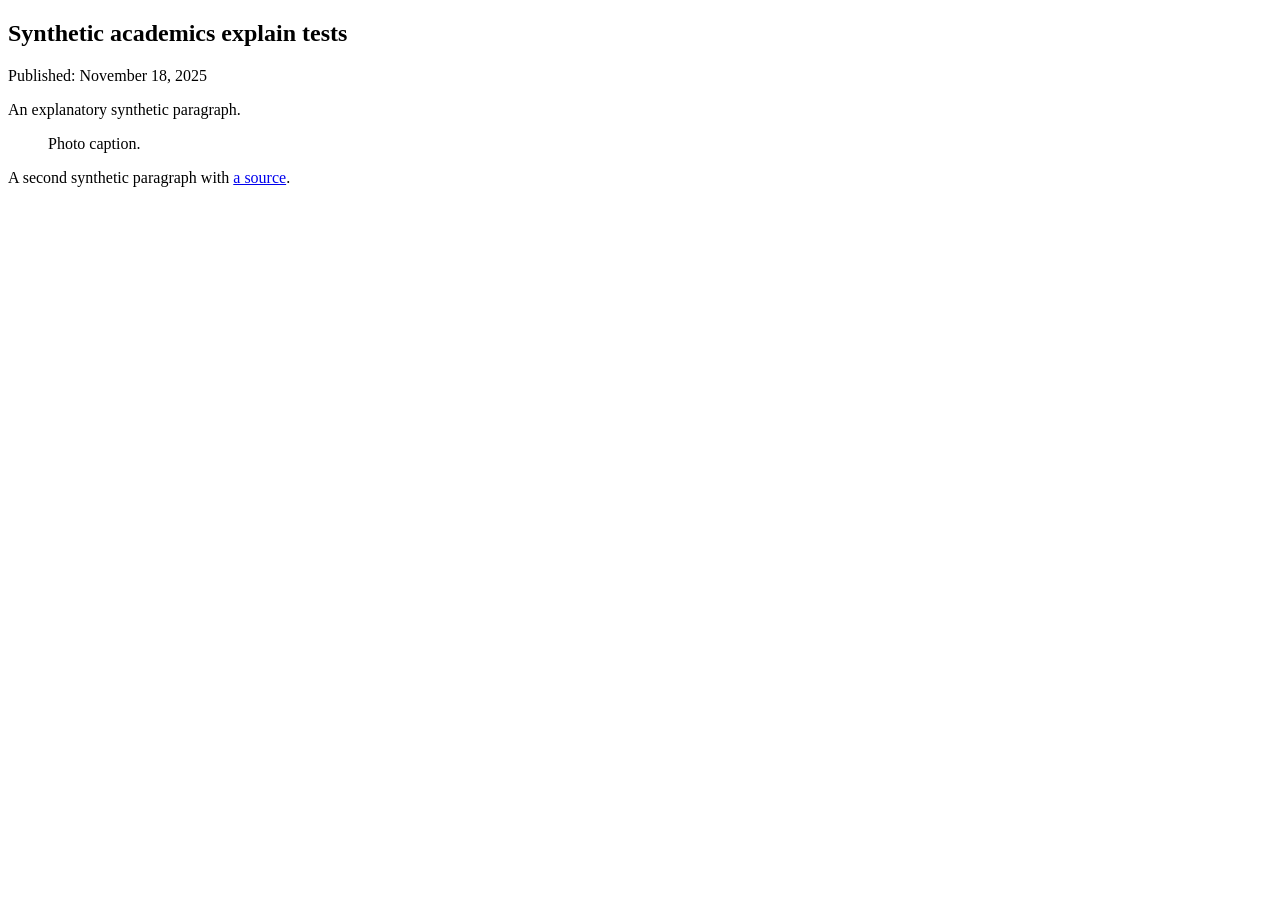
<file: tests/fixtures/sampling/conversation_article.html>
<!doctype html>
<!-- Synthetic test page written for semval; not real article text. -->
<html><head><meta name="pubdate" content="20251118" /><meta name="commissioning-region" content="uk" /></head>
<body class="region_europe"><article id="article"><h1 class="entry-title">Synthetic academics explain tests</h1>
<time datetime="2025-11-18T15:25:11Z">Published: November 18, 2025</time>
<div class="content-body content entry-content" itemprop="articleBody">
<p>An explanatory synthetic paragraph.</p>
<figure><figcaption><p>Photo caption.</p></figcaption></figure>
<p>A second synthetic paragraph with <a href="https://example.org">a source</a>.</p>
</div></article></body></html>
</file>
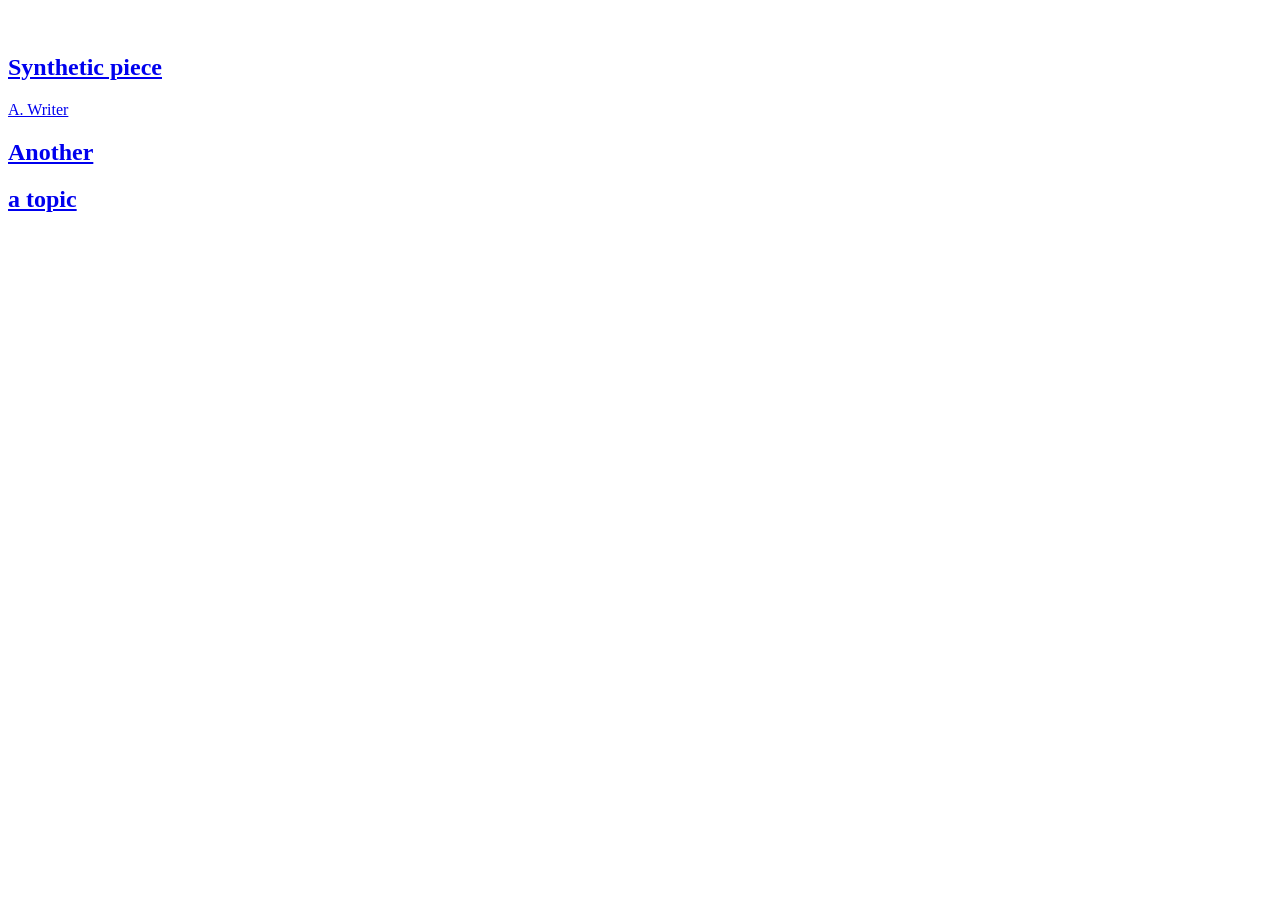
<file: tests/fixtures/sampling/conversation_listing.html>
<!doctype html>
<!-- Synthetic test page written for semval. -->
<html><body>
<article class="clearfix placed analysis published" data-id="296001"><figure><a class="article-link" href="/synthetic-piece-on-testing-296001"><div><img class="lazyload" data-src="https://images.theconversation.com/files/1/original/file-20251117-64-abc.jpg?q=45" src="[data-uri]"/></div></a></figure>
<header><h2><a href="/synthetic-piece-on-testing-296001">Synthetic piece</a></h2><p class="byline"><a href="https://theconversation.com/profiles/a-writer-1">A. Writer</a></p></header></article>
<article class="clearfix placed analysis published" data-id="295999"><header><h2><a href="/another-synthetic-piece-295999">Another</a></h2></header></article>
<article class="clearfix"><header><h2><a href="/uk/topics/testing-123/">a topic</a></h2></header></article>
</body></html>
</file>
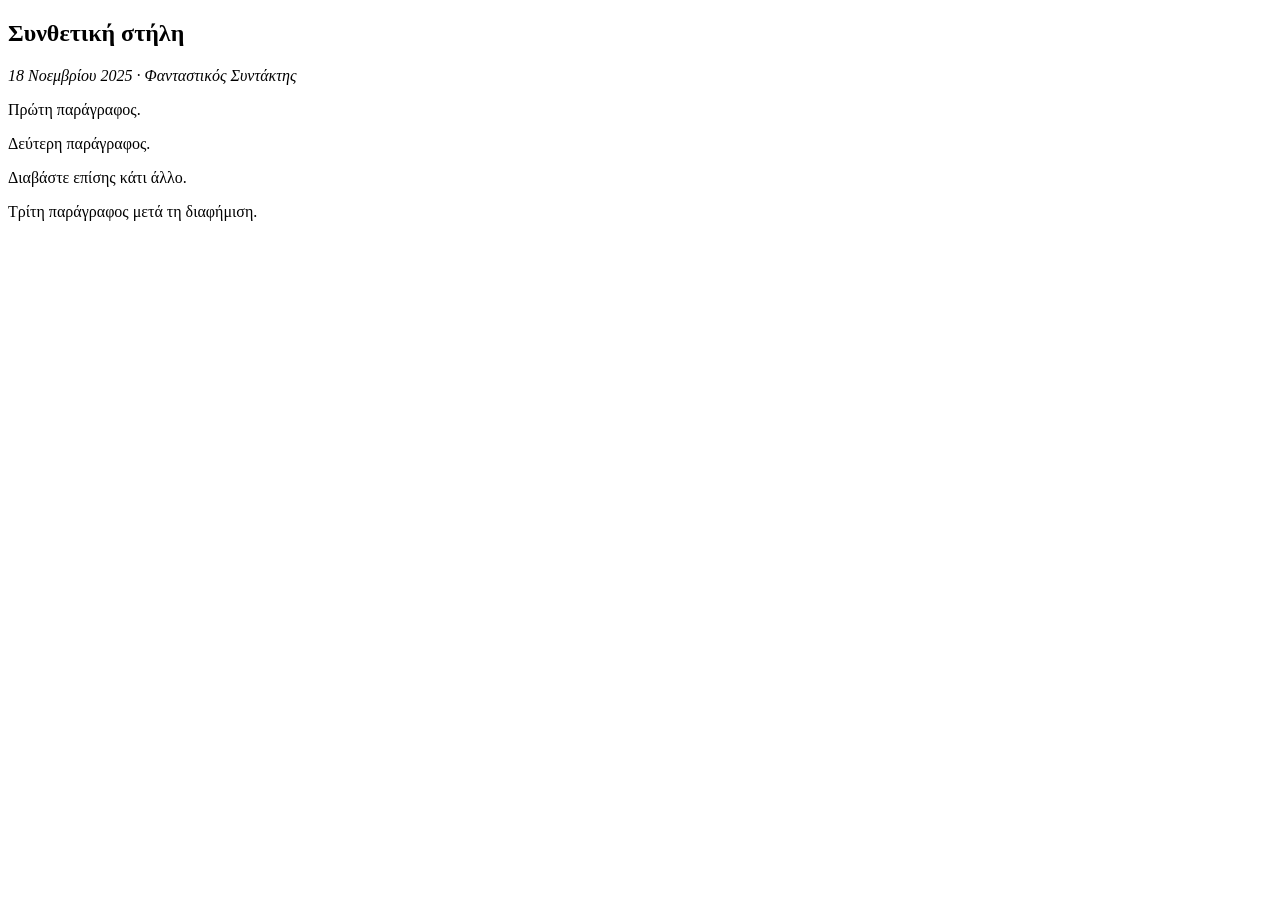
<file: tests/fixtures/sampling/efsyn_article.html>
<!doctype html>
<!-- Synthetic test page written for semval; not real article text. -->
<html><head>
<script type="application/ld+json">{"@context":"https://schema.org","@graph":[{"@type":"NewsArticle","headline":"Συνθετική στήλη","datePublished":"2025-11-18T12:56:40+02:00","articleSection":"Απόψεις, Στήλες"}]}</script>
</head><body><main><article class="article"><h1 class="title">Συνθετική στήλη</h1>
<div class="article-body">
<div class="article-sub prose"><address>18 Νοεμβρίου 2025 · Φανταστικός Συντάκτης</address><p>Πρώτη παράγραφος.</p><p>Δεύτερη παράγραφος.</p></div>
<div class="related"><p>Διαβάστε επίσης κάτι άλλο.</p></div>
<div class="article-sub prose"><p>Τρίτη παράγραφος μετά τη διαφήμιση.</p></div>
</div></article></main></body></html>
</file>
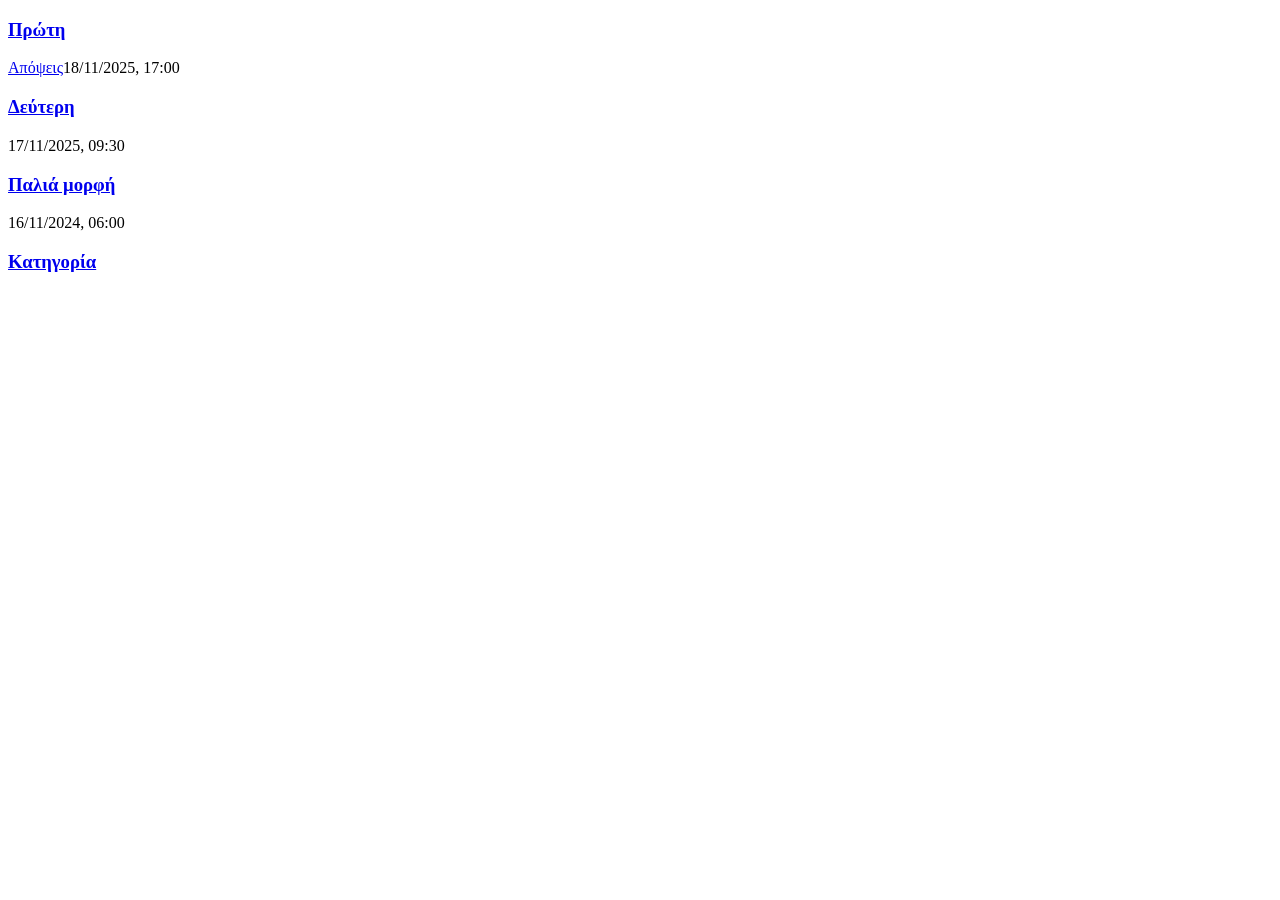
<file: tests/fixtures/sampling/efsyn_listing.html>
<!doctype html>
<!-- Synthetic test page written for semval. -->
<html><body>
<article class="post post--newsroom"><div class="content"><h3 class="title post-title h3"><a href="https://www.efsyn.gr/stiles/1400001/proti-stili/">Πρώτη</a></h3>
<div class="meta"><a href="https://www.efsyn.gr/stiles/apopseis/" class="category">Απόψεις</a><time class="date" datetime="Τε, 18 Νοέ 2025 17:00:55 +0200">18/11/2025, 17:00</time></div></div></article>
<article class="post post--newsroom"><div class="content"><h3 class="title post-title h3"><a href="https://www.efsyn.gr/stiles/1400000/deyteri-stili/">Δεύτερη</a></h3>
<div class="meta"><time class="date">17/11/2025, 09:30</time></div></div></article>
<article class="post post--newsroom"><div class="content"><h3 class="title post-title h3"><a href="https://www.efsyn.gr/stiles/apopseis/400001_palia-morfi/">Παλιά μορφή</a></h3>
<div class="meta"><time class="date">16/11/2024, 06:00</time></div></div></article>
<article class="post"><div class="content"><h3 class="post-title"><a href="https://www.efsyn.gr/stiles/apopseis/">Κατηγορία</a></h3></div></article>
</body></html>
</file>
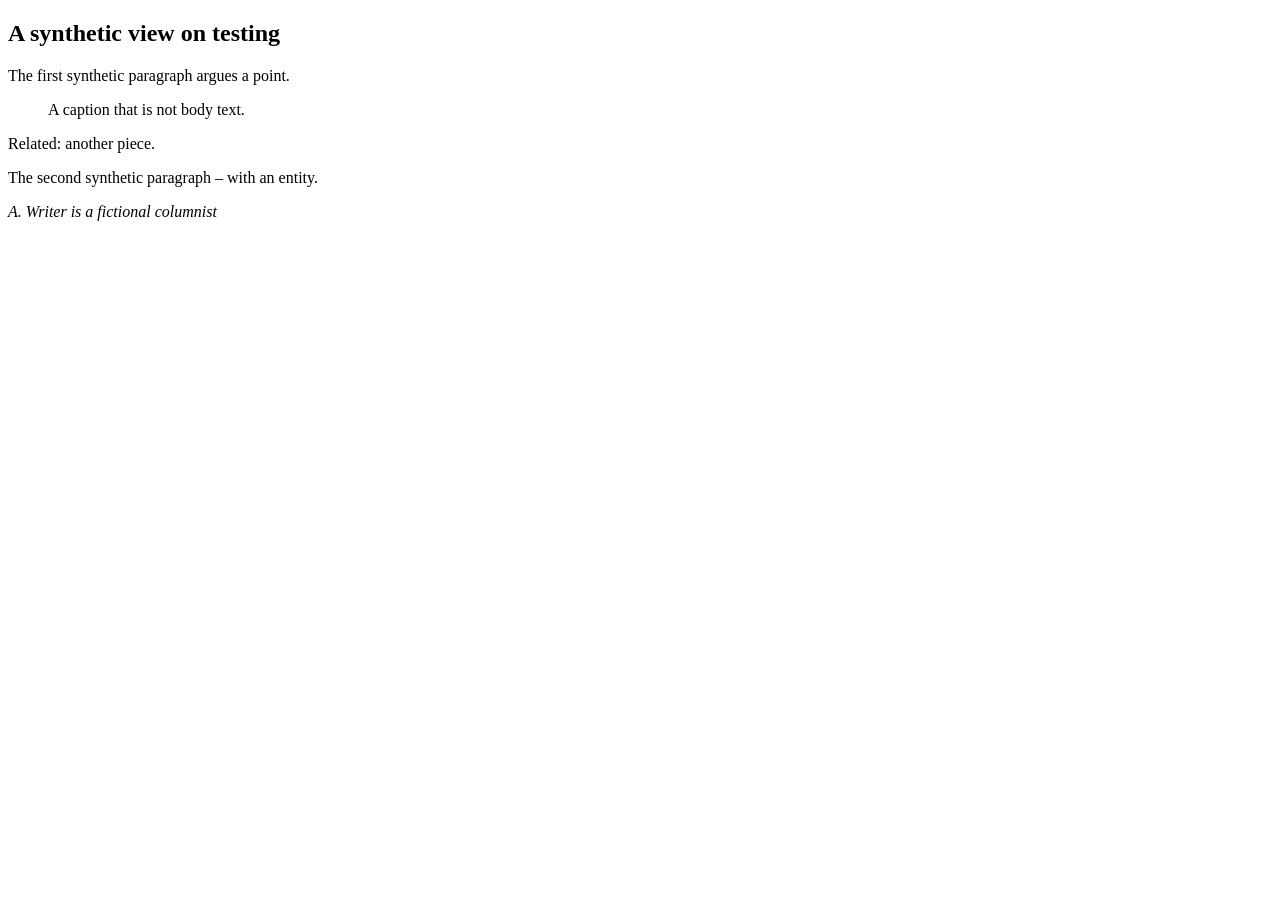
<file: tests/fixtures/sampling/guardian_article.html>
<!doctype html>
<!-- Synthetic test page written for semval; not real article text. -->
<html><head>
<script type="application/ld+json">[{"@type":"NewsArticle","@context":"https://schema.org","headline":"A synthetic view on testing","datePublished":"2024-01-15T10:00:11.000Z","isAccessibleForFree":true}]</script>
</head><body><main><article><h1>A synthetic view on testing</h1>
<div id="maincontent"><div class="article-body-commercial-selector article-body-viewer-selector">
<p>The first synthetic paragraph argues a point.</p>
<figure><figcaption><p>A caption that is not body text.</p></figcaption></figure>
<aside><p>Related: another piece.</p></aside>
<p>The second synthetic paragraph &ndash; with an entity.</p>
<p><em>A. Writer is a fictional columnist</em></p>
</div></div></article></main></body></html>
</file>
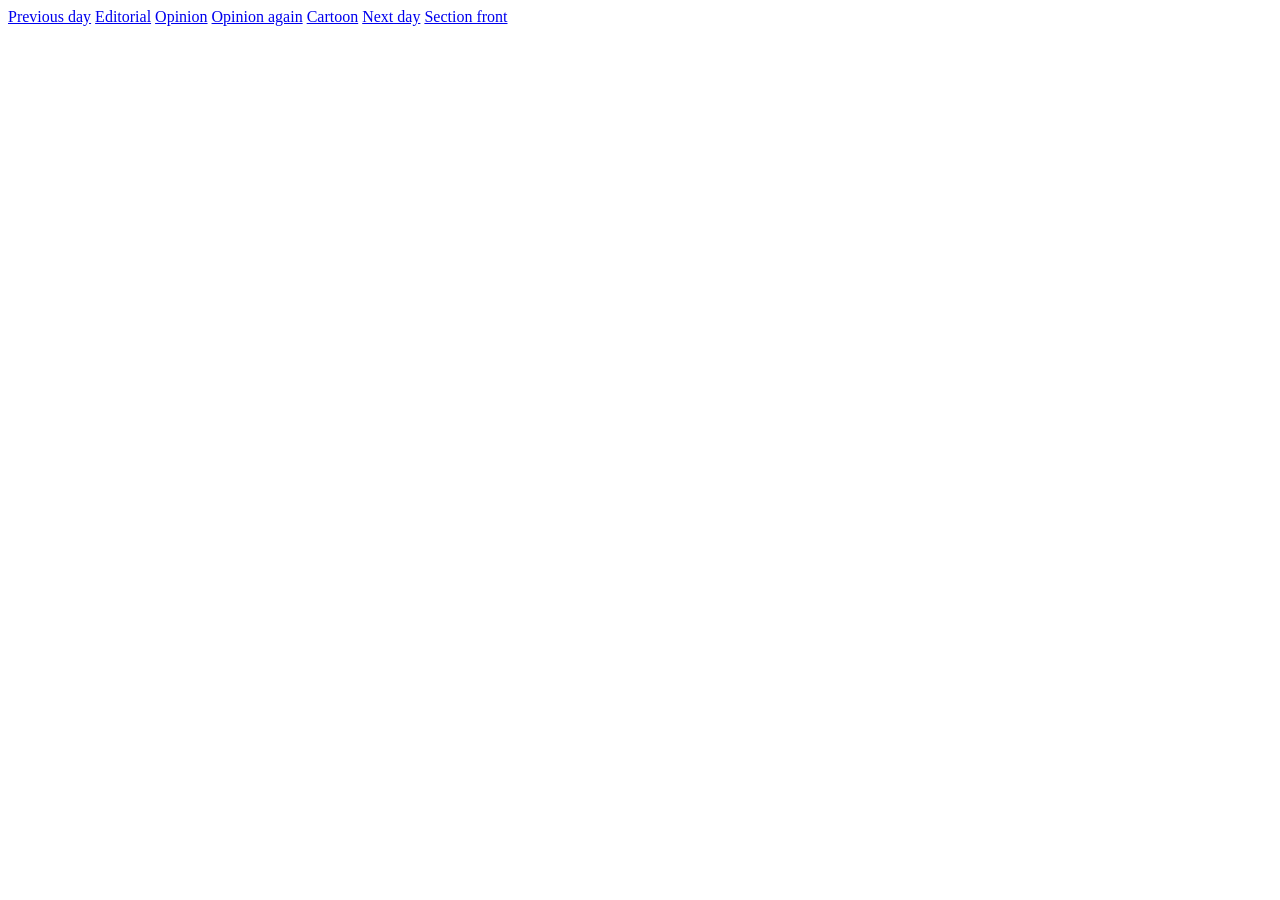
<file: tests/fixtures/sampling/guardian_day.html>
<!doctype html>
<!-- Synthetic test page written for semval. -->
<html><body>
<a href="https://www.theguardian.com/commentisfree/2024/jan/14/all">Previous day</a>
<a href="https://www.theguardian.com/commentisfree/2024/jan/15/the-guardian-view-on-tests-they-matter">Editorial</a>
<a href="https://www.theguardian.com/commentisfree/2024/jan/15/why-tests-matter">Opinion</a>
<a href="https://www.theguardian.com/commentisfree/2024/jan/15/why-tests-matter">Opinion again</a>
<a href="https://www.theguardian.com/commentisfree/picture/2024/jan/15/a-cartoon">Cartoon</a>
<a href="https://www.theguardian.com/commentisfree/2024/jan/16/altdate">Next day</a>
<a href="https://www.theguardian.com/uk/commentisfree">Section front</a>
</body></html>
</file>
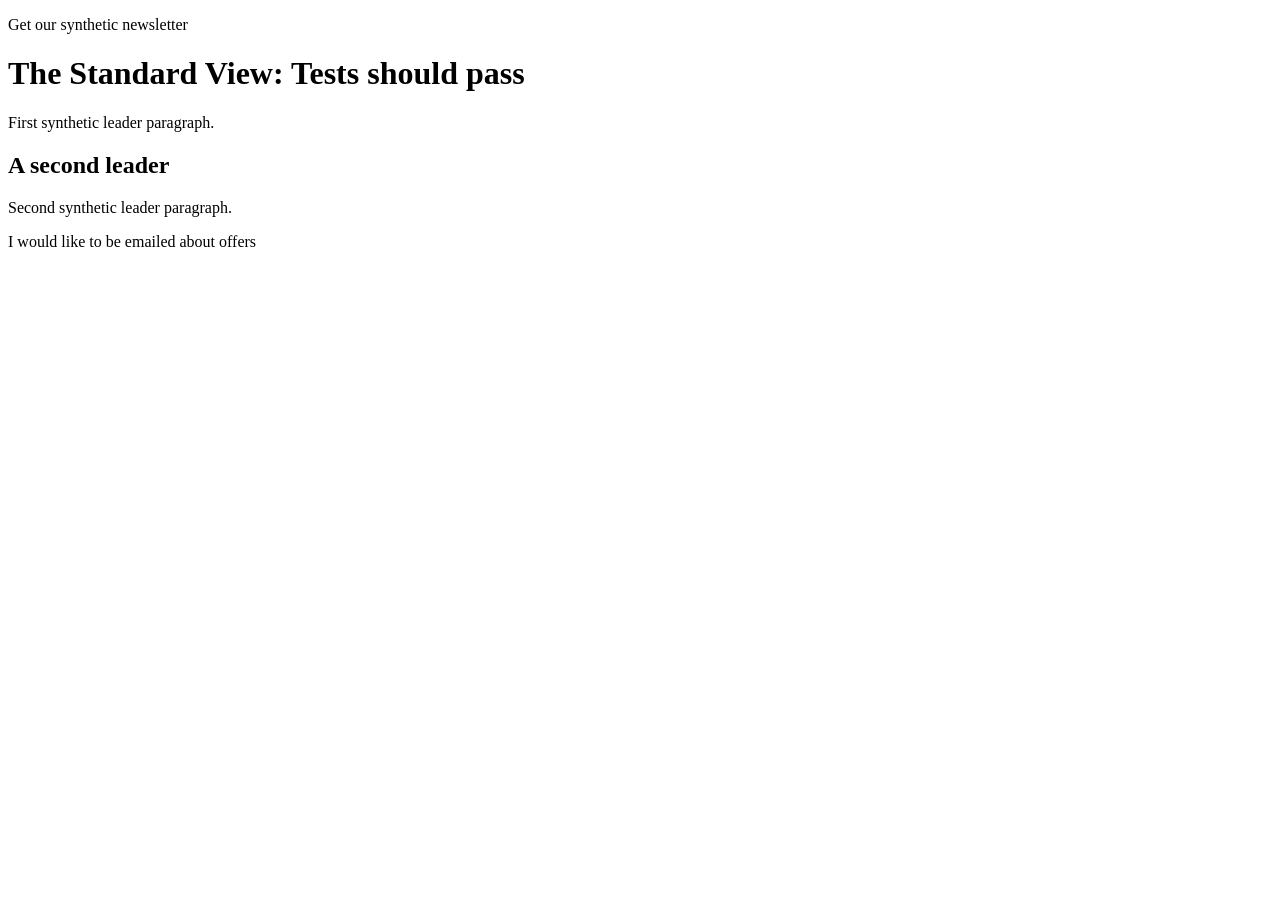
<file: tests/fixtures/sampling/standard_article.html>
<!doctype html>
<!-- Synthetic test page written for semval; not real article text. -->
<html><head>
<script type="application/ld+json">{"@context":"https://schema.org","@type":"NewsArticle","headline":"Tests should pass","datePublished":"2024-01-15T12:13:12.000Z","articleSection":"Comment","isAccessibleForFree":true}</script>
</head><body><div class="sc-a"><div id="main" class="sc-b">
<form class="sc-c"><p class="sc-d">Get our synthetic newsletter</p></form>
<h1 class="sc-e">The Standard View: Tests should pass</h1>
<div><div><p>First synthetic leader paragraph.</p></div></div>
<h2>A second leader</h2>
<div><div><p>Second synthetic leader paragraph.</p></div></div>
<div class="sc-f"><p class="sc-g">I would like to be emailed about offers</p></div>
</div></div></body></html>
</file>
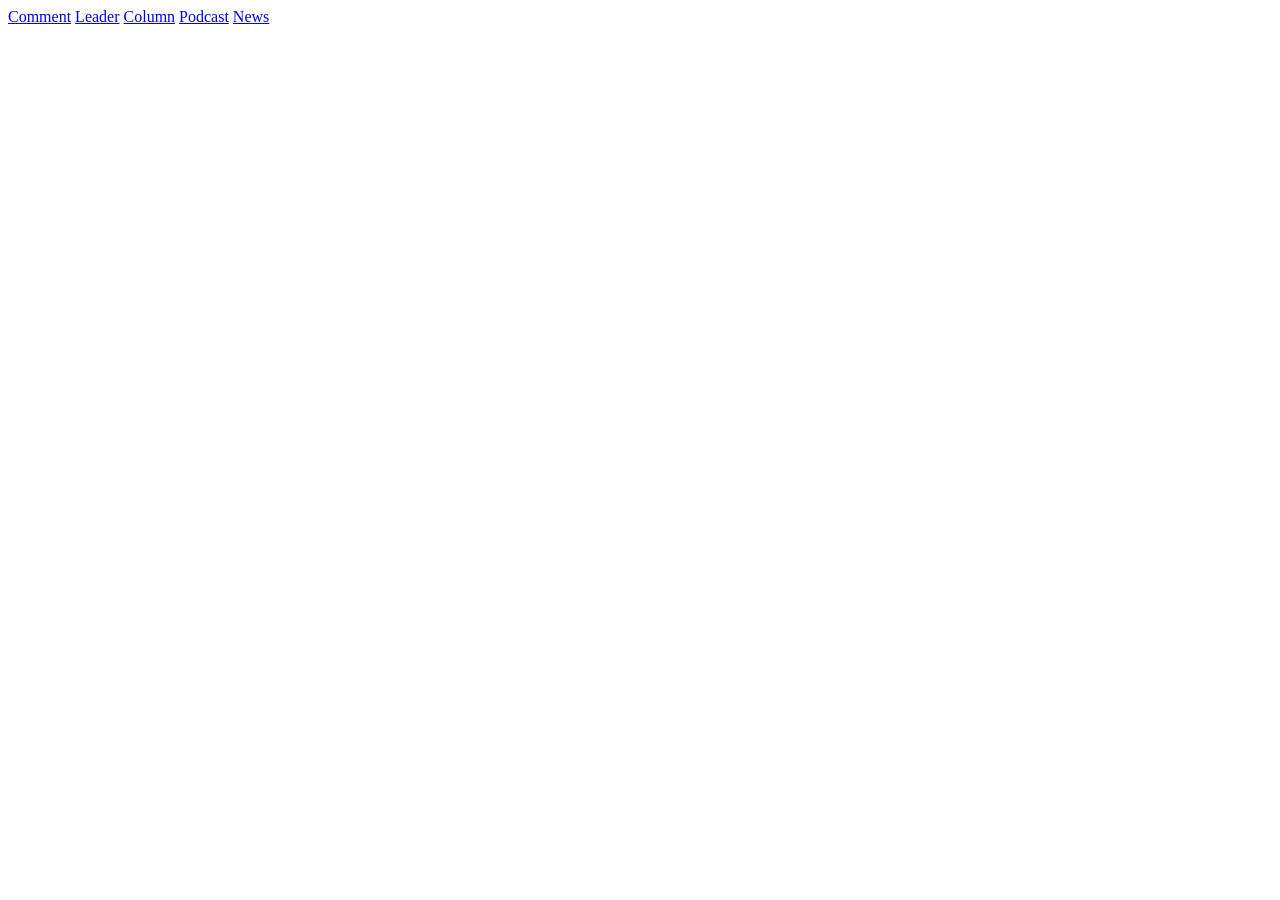
<file: tests/fixtures/sampling/standard_day.html>
<!doctype html>
<!-- Synthetic test page written for semval. -->
<html><body>
<a href="/comment">Comment</a>
<a href="/comment/tests-should-pass-b1000001.html">Leader</a>
<a href="https://www.standard.co.uk/comment/a-column-on-testing-b1000002.html">Column</a>
<a href="/comment/podcasts/a-podcast-b1000003.html">Podcast</a>
<a href="/news/politics/a-news-story-b1000004.html">News</a>
</body></html>
</file>
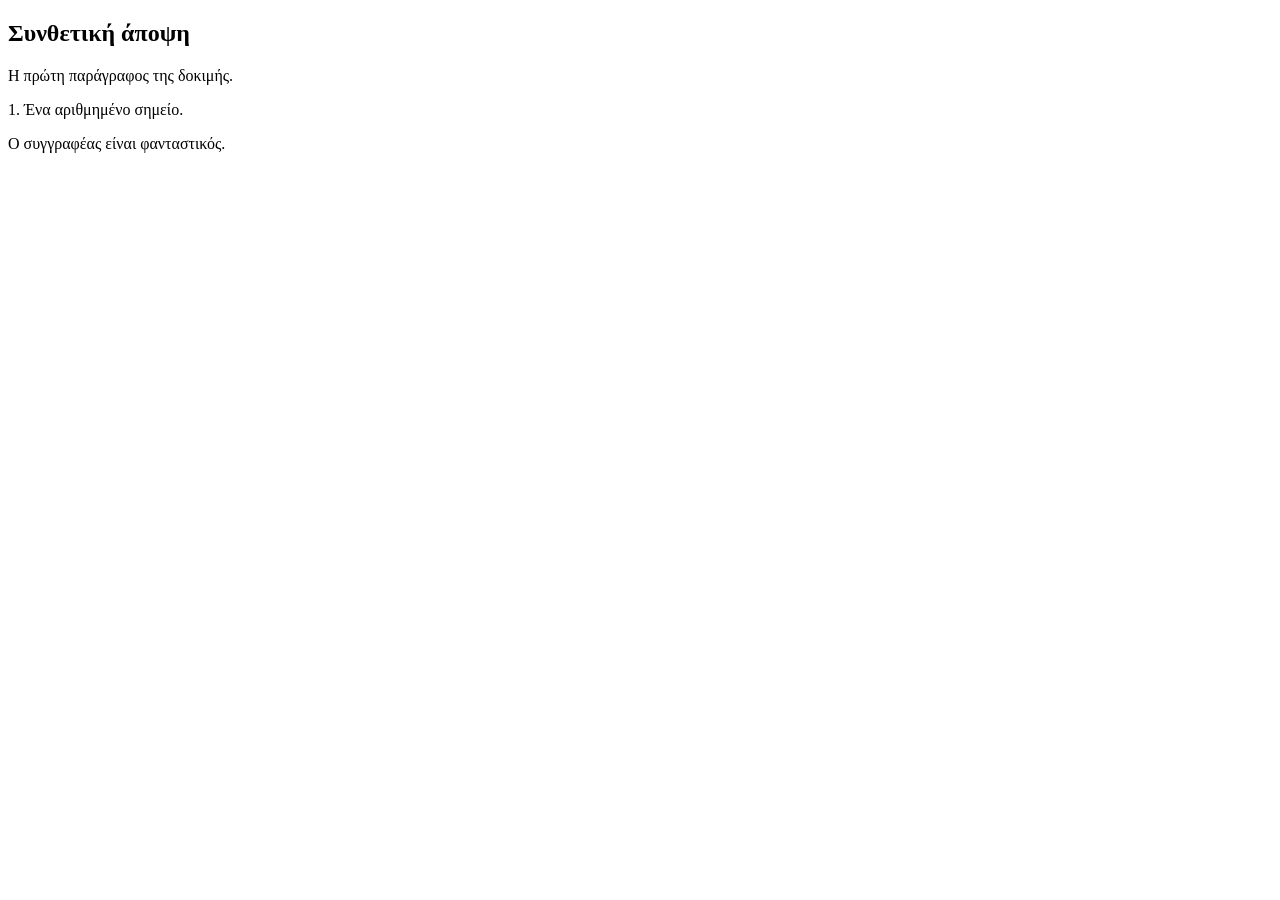
<file: tests/fixtures/sampling/tanea_article.html>
<!doctype html>
<!-- Synthetic test page written for semval; not real article text. -->
<html><head>
<script type="application/ld+json">{"@context":"https://schema.org","@graph":[{"@type":"WebPage","datePublished":"2024-06-10T15:10:00+03:00"},{"@type":"OpinionNewsArticle","headline":"Συνθετική άποψη","datePublished":"2024-06-10T15:10:00+03:00","articleSection":"Απόψεις"}]}</script>
</head><body><main class="post site-main"><article class="post__article">
<h1 class="post__title">Συνθετική άποψη</h1>
<div class="post__body">
<p>Η πρώτη παράγραφος της δοκιμής.</p>
<p>1. Ένα αριθμημένο σημείο.</p>
<script>track();</script>
<p></p>
<p>Ο συγγραφέας είναι φανταστικός.</p>
</div></article></main></body></html>
</file>
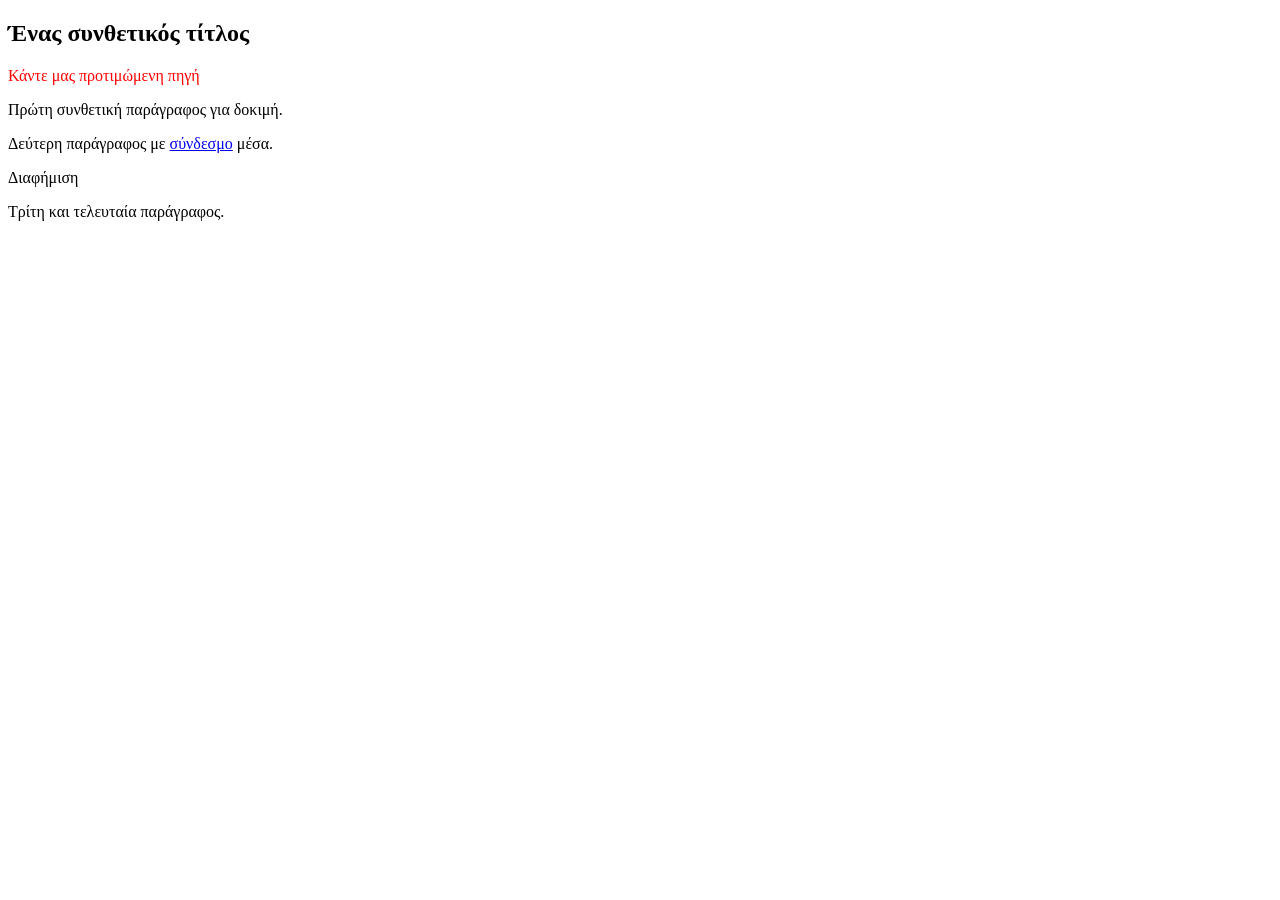
<file: tests/fixtures/sampling/tovima_article.html>
<!doctype html>
<!-- Synthetic test page written for semval; not real article text. -->
<html><head><title>Synthetic</title></head>
<body><div class="site vimasite opinions" id="page"><main><article>
<h1 class="post-title">Ένας συνθετικός τίτλος</h1>
<div class="post-body main-content">
<a class="google-preferred-source">Κάντε μας προτιμώμενη πηγή</a>
<style>.google-preferred-source { color: red; }</style>
<p>Πρώτη συνθετική παράγραφος για δοκιμή.<p>Δεύτερη παράγραφος με <a href="/tag/x/">σύνδεσμο</a> μέσα.<div class="whsk_parent__div"><div class="whsk_adunit"><script>ads.push(1);</script>Διαφήμιση</div></div><p>Τρίτη και τελευταία παράγραφος.
</div>
</article></main></div>
<script type="application/ld+json">{"@context":"https://schema.org","@graph":[{"@type":"NewsArticle","headline":"Ένας συνθετικός τίτλος","datePublished":"2025-03-04T09:00:00+02:00","isAccessibleForFree":"True","articleSection":"Γνώμες"}]}</script>
</body></html>
</file>
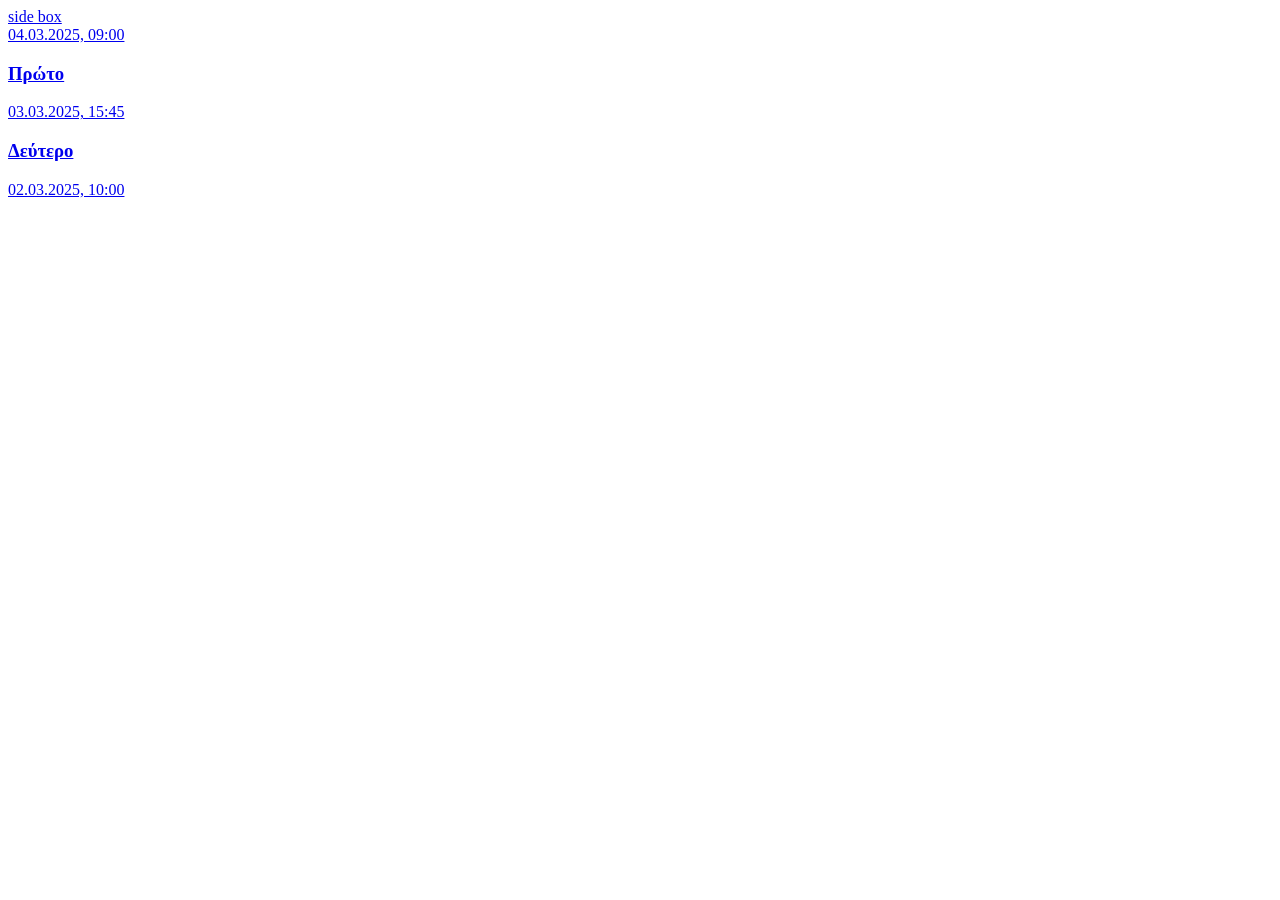
<file: tests/fixtures/sampling/tovima_listing.html>
<!doctype html>
<!-- Synthetic test page written for semval. -->
<html><body>
<a href="https://www.tovima.gr/2025/03/04/politics/side-box/">side box</a>
<div class="column" itemprop="itemListElement" itemscope itemtype="http://schema.org/ListItem">
<meta itemprop="url" content="https://www.tovima.gr/2025/03/04/opinions/proto-arthro/">
<a href="https://www.tovima.gr/2025/03/04/opinions/proto-arthro/"><time class="post-date"> 04.03.2025, 09:00 </time><h3>Πρώτο</h3></a></div>
<div class="column" itemprop="itemListElement" itemscope itemtype="http://schema.org/ListItem">
<meta itemprop="url" content="https://www.tovima.gr/print/opinions/deytero-arthro/">
<a href="https://www.tovima.gr/print/opinions/deytero-arthro/"><time class="post-date"> 03.03.2025, 15:45 </time><h3>Δεύτερο</h3></a></div>
<div class="column" itemprop="itemListElement" itemscope itemtype="http://schema.org/ListItem">
<meta itemprop="url" content="https://www.tovima.gr/2025/03/02/politics/eidisi/">
<a href="https://www.tovima.gr/2025/03/02/politics/eidisi/"><time class="post-date"> 02.03.2025, 10:00 </time></a></div>
</body></html>
</file>
